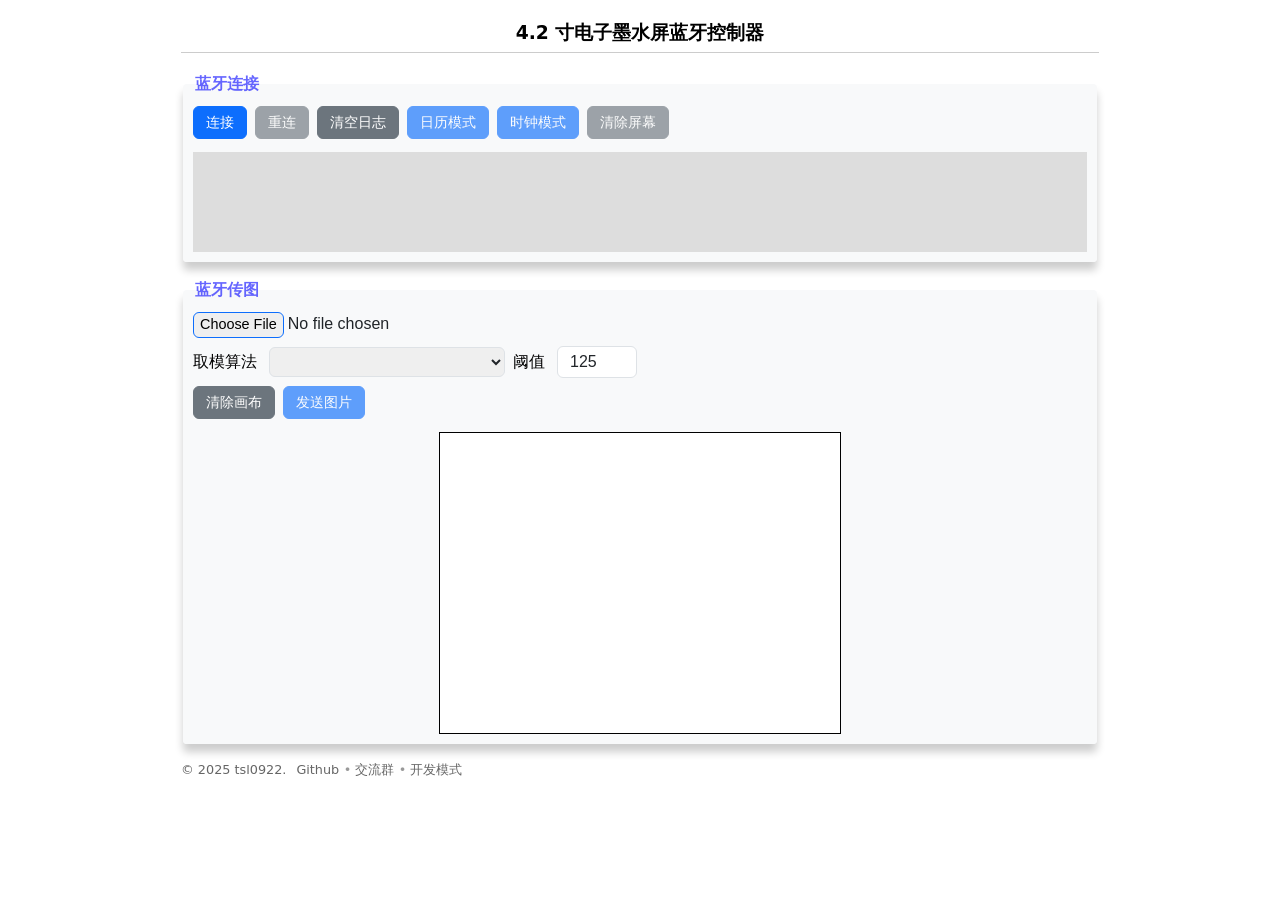
<file: html/v1.5/index.html>
<!doctype html>
<html lang="en">
<head>
    <meta charset="utf-8">
    <meta name="viewport" content="width=device-width, initial-scale=1">
    <title>4.2 寸电子墨水屏蓝牙控制器</title>
	<link rel="stylesheet" href="css/main.css?v=20250412">
</head>

<body>
    <div class="main">
        <h3>4.2 寸电子墨水屏蓝牙控制器</h3>
        <fieldset>
            <legend>蓝牙连接</legend>
            <div class="flex-container">
                <div class="flex-group">
                    <button id="connectbutton" type="button" class="primary" onclick="preConnect()">连接</button>
                    <button id="reconnectbutton" type="button" class="secondary" onclick="reConnect()">重连</button>
					<button type="button" class="secondary" onclick="clearLog()">清空日志</button>
                </div>
				<div class="flex-group debug">
					<label for="epddriver">驱动</label>
					<select id="epddriver" onchange="filterDitheringOptions()">
						<option value="03" selected>UC8176（三色屏）</option>
						<option value="01">UC8176（黑白屏）</option>
						<option value="05">UC8276（三色屏）</option>
						<option value="04">SSD1619（黑白屏）</option>
						<option value="02">SSD1619（三色屏）</option>
						<option value="04">SSD1683（黑白屏）</option>
						<option value="02">SSD1683（三色屏）</option>
					</select>	
				</div>
				<div class="flex-group debug">
					<label for="epdpins">引脚</label>
					<input id="epdpins" type="text" value="">
					<button id="setDriverbutton" type="button" class="primary" onclick="setDriver()">确认</button>
				</div>
                <div class="flex-group">
                    <button id="calendarmodebutton" type="button" class="primary" onclick="syncTime(1)">日历模式</button>
                    <button id="clockmodebutton" type="button" class="primary" onclick="syncTime(2)">时钟模式</button>
					<button id="clearscreenbutton" type="button" class="secondary" onclick="clearScreen()">清除屏幕</button>
                </div>
                <div class="flex-group debug">
                    <input type="text" id="cmdTXT" value="">
                    <button id="sendcmdbutton" type="button" class="primary" onclick="sendcmd()">发送命令</button>
                </div>
            </div>
			<div id="log"></div>
        </fieldset>

		<fieldset>
        	<legend>蓝牙传图</legend>
			<div class="flex-container">
				<input type="file" id="image_file" onchange="update_image()" accept=".png,.jpg,.bmp,.webp,.jpeg">
			</div>
			<div class="flex-container">
				<div class="flex-group">
					<label for="dithering">取模算法</label>
					<select id="dithering" title="取模算法" onchange="update_image()">
						<optgroup data-driver="01|04" label="黑白">
							<option value="none">二值化</option>
							<option value="bayer">bayer</option>
							<option value="floydsteinberg">floydsteinberg</option>
							<option value="Atkinson">Atkinson</option>
						</optgroup>
						<optgroup id="dithering-bwr" data-driver="02|03|05" label="三色">
							<option value="bwr_floydsteinberg">黑白红floydsteinberg</option>
							<option value="bwr_Atkinson">黑白红Atkinson</option>
						</optgroup>
					</select>
				</div>
				<div class="flex-group">
					<label for="threshold">阈值</label>
					<input type="number" max="255" min="0" value="125" id="threshold" onchange="update_image()">
				</div>
				<div class="flex-group debug">
					<label for="mtusize">MTU</label>
					<input type="number" id="mtusize" value="20" min="0" max="255">
					<label for="interleavedcount">确认间隔</label>
					<input type="number" id="interleavedcount" value="3" min="0" max="500">
				</div>
			</div>
			<div class="status-bar"><b>状态：</b><span id="status"></span></div>
			<div class="flex-container">
				<div class="flex-group">
					<button id="clearcanvasbutton" type="button" class="secondary" onclick="clear_canvas()">清除画布</button>
					<button id="sendimgbutton" type="button" class="primary" onclick="sendimg()">发送图片</button>
				</div>
			</div>
			<canvas id="canvas" width="400" height="300"></canvas>
        </fieldset>
		<div class="footer">
			<span class="copy">&copy; 2025 tsl0922.</span>
			<span class="links">
				<a href="https://github.com/tsl0922/EPD-nRF5">Github</a>
				<a href="https://qm.qq.com/q/SckzhfDxuu">交流群</a>
				<a href="?debug=true" id="debug-toggle">开发模式</a>
			</span>
		</div>
    </div>
    <script type="text/javascript" src="js/dithering.js?v=20250318"></script>
    <script type="text/javascript" src="js/main.js?v=20250412"></script>
	<script>
		var _hmt = _hmt || [];
		(function () {
			var hm = document.createElement("script");
			hm.src = "https://hm.baidu.com/hm.js?c5949ebea1f35f725f7b05fcce462b61";
			var s = document.getElementsByTagName("script")[0];
			s.parentNode.insertBefore(hm, s);
		})();
	</script>
</body>

</html>
</file>
<file: html/v1.5/css/main.css>
:root {
    --primary-color: #0d6efd;
    --primary-hover: #0b5ed7;
    --secondary-color: #6c757d;
    --secondary-hover: #5c636a;

    --dark-bg: #121212;
    --dark-text: #e0e0e0;
    --dark-fieldset-bg: #1e1e1e;
    --dark-border: #333;
    --dark-code-bg: #2d2d2d;
    --dark-log-bg: #2a2a2a;
    --dark-input-bg: #2d2d2d;
    --dark-input-text: #e0e0e0;
}

body {
    margin: 0;
    padding: 0;
    font-family: system-ui, -apple-system, sans-serif;
    overflow-x: hidden;
}

.debug {
    display: none !important;
}

body.debug-mode .debug {
    display: flex !important;
}

body.debug-mode {
    background-color: var(--dark-bg);
    color: var(--dark-text);
}

body.debug-mode .main {
    background-color: var(--dark-bg);
    color: var(--dark-text);
}

body.debug-mode fieldset {
    background-color: var(--dark-fieldset-bg);
    box-shadow: 0 .5rem 0.5rem rgba(0, 0, 0, 0.5);
}

body.debug-mode h3 {
    border-bottom: 1px solid var(--dark-border);
    color: var(--dark-text);
}

body.debug-mode code {
    background: var(--dark-code-bg);
    color: #ff9800;
}

body.debug-mode #log {
    background: var(--dark-log-bg);
    border: 1px solid var(--dark-border);
}

body.debug-mode #log .time {
    color: #8bc34a;
}

body.debug-mode #log .action {
    color: #03a9f4;
}

body.debug-mode input[type=text],
body.debug-mode input[type=number],
body.debug-mode select {
    background-color: var(--dark-input-bg);
    color: var(--dark-input-text);
    border-color: var(--dark-border);
}

body.debug-mode input[type=file] {
    color: var(--dark-input-text);
    background-color: transparent;
    border-color: var(--dark-border);
}

body.debug-mode input[type=file]::file-selector-button {
    background-color: var(--dark-fieldset-bg);
    color: var(--dark-input-text);
    border-color: var(--dark-border);
}

body.debug-mode input[type=file]::file-selector-button:hover {
    background-color: #333;
    border-color: #444;
}

body.debug-mode fieldset legend {
    color: #64b5f6;
}

.main {
    width: 100%;
    max-width: 950px;
    margin: 0 auto;
    padding: 0 1rem;
    background: #fff;
    font-size: 1rem;
    font-weight: 400;
    line-height: 1.5;
    box-sizing: border-box;
}

.footer {
    display: flex;
    gap: 10px;
    font-size: 0.8rem;
    color: #666;
    flex-wrap: wrap;
    margin: 1rem 0;
}

.footer .links {
    display: flex;
    align-items: center;
}

.footer .links a {
    color: #666;
    text-decoration: none;
    position: relative;
    padding: 0 8px;
}

.footer .links a:first-child {
    padding-left: 0;
}

.footer .links a:not(:last-child)::after {
    content: "•";
    position: absolute;
    right: -4px;
    color: #999;
}

.footer a:hover {
    color: #0d6efd;
    text-decoration: underline;
}

body.debug-mode .footer .links a:not(:last-child)::after {
    color: #666;
}

body.debug-mode .footer {
    color: #999;
}

body.debug-mode .footer a {
    color: #999;
}

body.debug-mode .footer a:hover {
    color: #64b5f6;
}

h3 {
    padding-bottom: .3em;
    border-bottom: 1px solid #CCC;
    text-align: center;
}

fieldset {
    border: none;
    box-shadow: 0 .5rem 0.5rem rgba(0, 0, 0, 0.2);
    background-color: #f8f9fa;
    padding: 10px;
    margin-bottom: 16px;
    border-radius: 4px;
}

fieldset legend {
    font-weight: bold;
    color: rgba(0, 0, 255, 0.6);
}

code {
    padding: .2em .4em;
    margin: 0;
    font-size: 85%;
    background: #CCC;
    border-radius: 3px;
}

.flex-container {
    display: flex;
    flex-wrap: wrap;
    gap: 8px;
    margin-bottom: 8px;
}

.flex-group {
    display: flex;
    flex-wrap: wrap;
    gap: 8px;
    align-items: center;
}

#status {
    margin: 10px 0;
}

#log {
    width: 100%;
    min-height: 100px;
    max-height: 300px;
    margin: 0;
    padding: 5px;
    background: #DDD;
    overflow: auto;
    font-family: ui-monospace, SFMono-Regular, SF Mono, Menlo, Consolas, Liberation Mono, monospace;
    box-sizing: border-box;
}

#log .time {
    color: #333;
}

#log .action {
    color: #666;
}

#canvas-box {
    margin-top: 10px;
    width: 100%;
}

#canvas {
    border: black solid 1px;
    max-width: 100%;
    height: auto;
    display: block;
    margin: 0 auto;
}

button {
    padding: 0.375rem 0.75rem;
    border: 1px solid var(--primary-color);
    border-radius: 0.375rem;
    margin-bottom: 5px;
    white-space: nowrap;
    cursor: pointer;
    font-size: 0.9rem;
}

button:disabled {
    opacity: 0.65;
}

button.primary {
    color: #fff;
    background-color: var(--primary-color);
}

button.primary:hover {
    color: #fff;
    border-color: var(--primary-hover);
    background-color: var(--primary-hover);
}

button.secondary {
    color: #fff;
    background-color: var(--secondary-color);
    border-color: var(--secondary-color);
}

button.secondary:hover {
    color: #fff;
    border-color: var(--secondary-hover);
    background-color: var(--secondary-hover);
}

input[type=text],
input[type=number],
select {
    font-size: 1rem;
    font-weight: 400;
    line-height: 1.5;
    color: #212529;
    border: 1px solid #dee2e6;
    border-radius: 0.375rem;
    padding: .2rem .75rem;
    max-width: 100%;
    box-sizing: border-box;
}

input[type=file] {
    font-size: 1rem;
    font-weight: 400;
    line-height: 1.5;
    color: #212529;
    max-width: 100%;
}

input::file-selector-button {
    font-size: 0.9rem;
    font-weight: 400;
    line-height: 1.5;
    border: 1px solid var(--primary-color);
    border-radius: 0.375rem;
    cursor: pointer;
}

select {
    padding: .3rem 2.25rem .3rem .75rem;
}

input:focus,
select:focus {
    border: 1px solid #86b7fe;
    box-shadow: 0 0 4px rgba(0, 120, 215, 0.8);
    outline: 0;
}

label {
    margin-right: 4px;
    white-space: nowrap;
}

.status-bar {
    display: none;
    font-size: 85%;
    color: #666;
    margin-bottom: 10px;
    padding-bottom: 10px;
    border-bottom: 1px dotted #AAA;
}

@media (max-width: 768px) {
    .flex-container {
        flex-direction: column;
    }

    .left-controls,
    .right-controls {
        margin-left: 0;
        width: 100%;
    }

    .canvas-log-container {
        flex-direction: column;
    }

    #log {
        height: 150px;
        margin-top: 10px;
    }

    fieldset {
        padding: 8px;
    }

    button {
        width: auto;
    }

    input[type=text],
    input[type=number],
    select {
        max-width: 100%;
        margin-bottom: 5px;
    }
}
</file>
